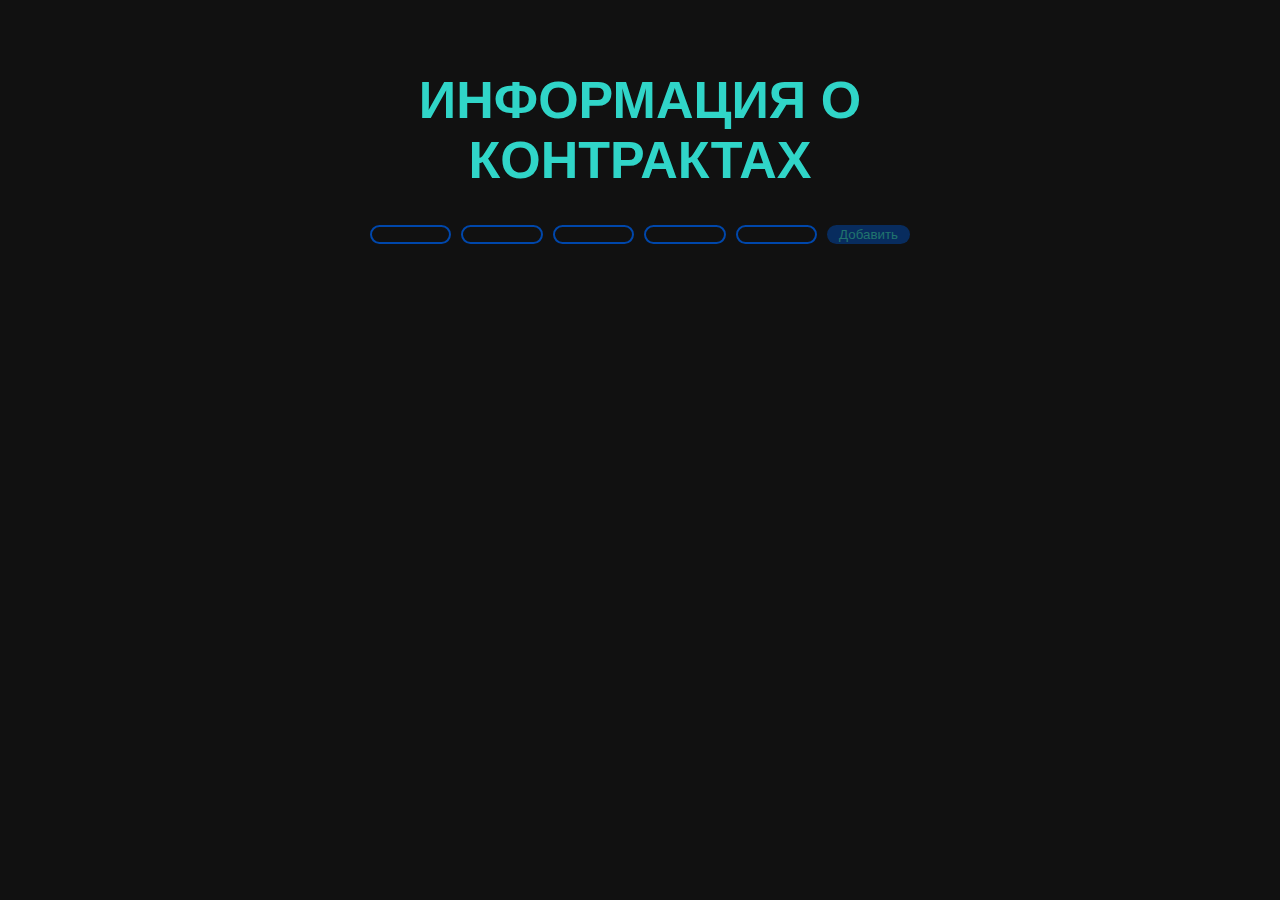
<file: homework#10/index.html>
<!DOCTYPE html>
<html lang="en">
<head>
    <meta charset="UTF-8">
    <meta name="viewport" content="width=device-width, initial-scale=1.0">
    <title>Практическая работа на тему стили</title>
    <link rel="stylesheet" href="style.css">
    <script defer src="main.js"></script>
</head>
<body>
    <div class="container">
        <h2 class="title">Информация о контрактах</h2>
        <div class="contract-form">
            <input onchange="checkInput()" type="text" class="contract-input" id="contractInput1">
            <br>
            <input onchange="checkInput()" type="text" class="contract-input" id="contractInput2">
            <br>
            <input onchange="checkInput()" type="text" class="contract-input" id="contractInput3">
            <br>
            <input onchange="checkInput()" type="text" class="contract-input" id="contractInput4">
            <br>
            <input onchange="checkInput()" type="text" class="contract-input" id="contractInput5">
            <br>
            <button onclick="addcontract()" class="contract-button" id="contractBtn" disabled>Добавить</button>
        </div>
        <ul class="contract-list" id="contractList"></ul>
    </div>
</body>
</html>
</file>
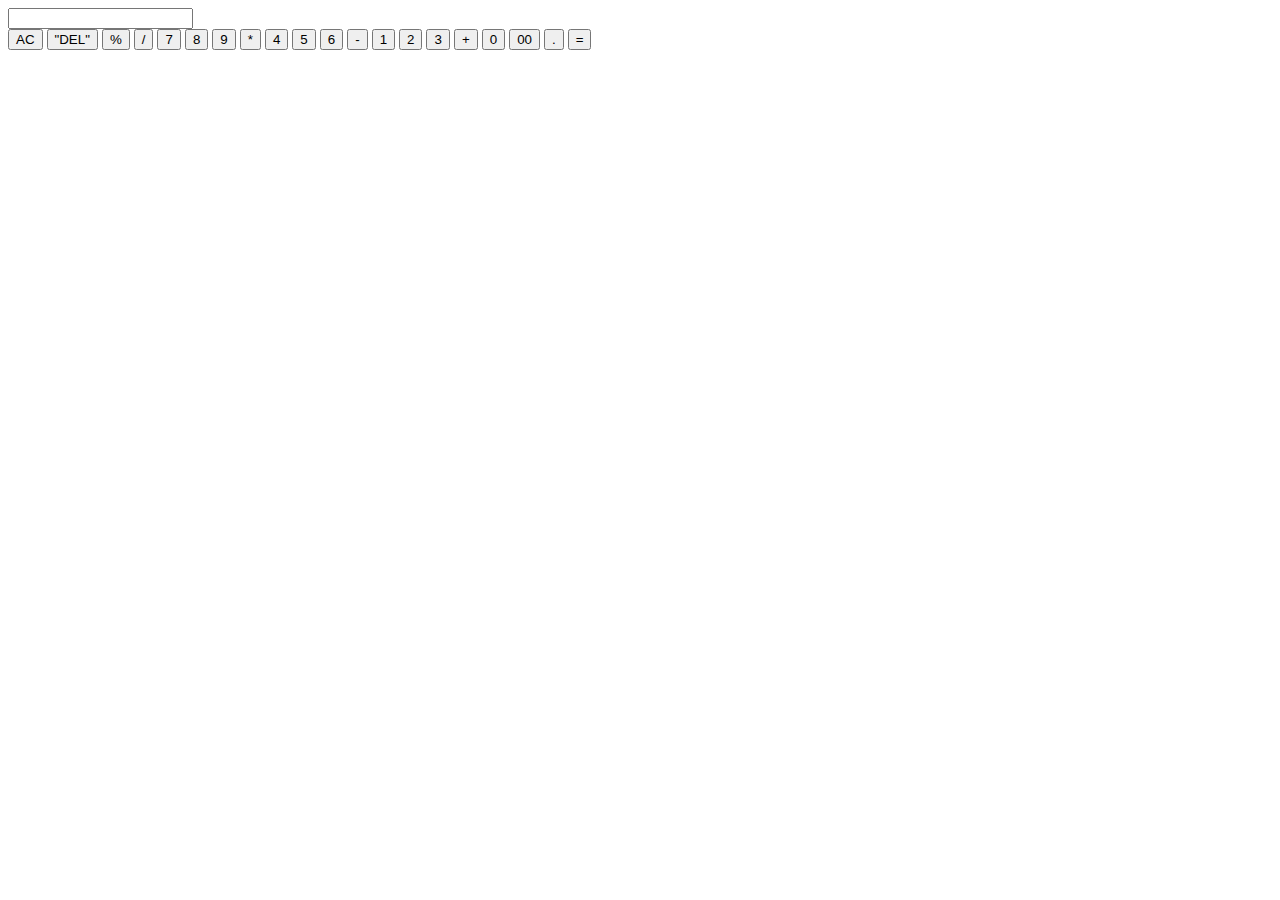
<file: homework#8/index.html>
<!DOCTYPE html>
<html lang="en">
<head>
    <meta charset="UTF-8" />
    <meta http-equiv="X-UA-Compatible" content="IE=edge" />
    <meta name="viewport" content="width=device-width, initial-scale=1.0" />
    <title>Домашнаяя работа №8</title>
    <link rel="stilesheet" href="style.css" />
    <script defer src="script.js"></script>
</head>
<body>
    <div class="container">
        <input type="text" class="display" />
        <div class="buttons">
            <button class="operator" data-value="AC">AC</button>
            <button class="operator" data-value="data-value">"DEL"</button>
            <button class="operator" data-value="%">%</button>
            <button class="operator" data-value="/">/</button>
            <button data-value="7">7</button>
            <button data-value="8">8</button>
            <button data-value="9">9</button>
            <button class="operator" data-value="*">*</button>
            <button data-value="4">4</button>
            <button data-value="5">5</button>
            <button data-value="6">6</button>
            <button class="operator" data-value="-">-</button>
            <button data-value="1">1</button>
            <button data-value="2">2</button>
            <button data-value="3">3</button>
            <button class="operator" data-value="+">+</button>
            <button data-value="0">0</button>
            <button data-value="00">00</button>
            <button data-value=".">.</button>
            <button class="operator" data-value="=">=</button>
        </div>
    </div>
</body>
</html>
</file>
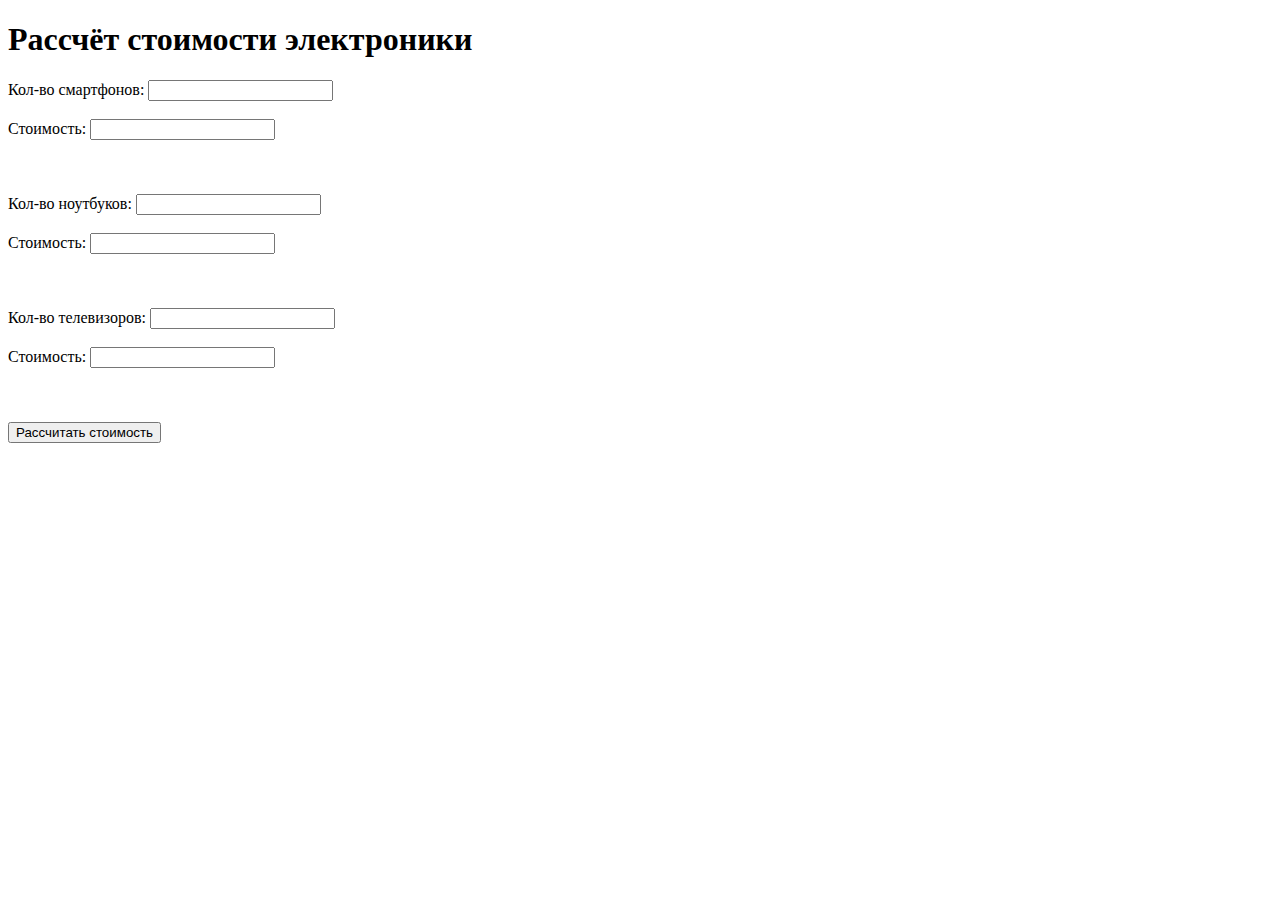
<file: homework#9/index.html>
<!DOCTYPE html>
<html lang="en">
<head>
    <meta charset="UTF-8">
    <meta name="viewport" content="width=device-width, initial-scale=1.0">
    <title>Самостоятельная работа // 4 вариант</title>
    <script defer src="main.js"></script>
</head>
<body>
    <div class="wrapper">
        <h1 class="title">Рассчёт стоимости электроники</h1>
        <div class="form" id="form">
            <label for="phone">Кол-во смартфонов:</label>
            <input type="text" id="phone">
            <br><br>
            <label for="tv">Стоимость:</label>
            <input type="text" id="phone_price">
            <br><br>
            <br><br>
            <label for="laptop">Кол-во ноутбуков:</label>
            <input type="text" id="laptop">
            <br><br>
            <label for="tv">Стоимость:</label>
            <input type="text" id="laptop_price">
            <br><br>
            <br><br>
            <label for="tv">Кол-во телевизоров:</label>
            <input type="text" id="tv">
            <br><br>
            <label for="tv">Стоимость:</label>
            <input type="text" id="tv_price">
            <br><br>
            <br><br>
            <button onclick="calculate()" id = "saveBtn">Рассчитать стоимость</button>
        </div>
        <br>
        <div id="result"></div>
    </div>
</body>
</html>
</file>
<file: homework#10/style.css>
* {
    padding: 0;
    margin: 0;
    box-sizing: border-box;
}

:root {
    --color-black: #111;
    --color-blue: #30d5c8;
    --color-haki: #806b2a;
    --color-cobalt: #0047ab;
    --font-sans: sans-serif;
}

body {
    font-family: var(--font-sans);
    background-color: var(--color-black);
    color: var(--color-blue);
    width: 100%;
    height: 100vh;
    display: flex;
    justify-content: center;
}

.container {
    padding-top: 70px;
    max-width: 540px;
    width: 100%;
}

.title {
    text-transform: uppercase;
    font-size: 52px;
    margin-bottom: 35px;
    text-align: center;
}

.contract-form {
    display: flex;
    gap: 5px;
}

.contract-input {
    width: 100%;
    height: 100%;
    background-color: transparent;
    outline: none;
    border: 2px solid var(--color-cobalt);
    color: var(--color-haki);
    border-radius: 25px;
    padding-left: 10px;
    padding-right: 10px;
}


.contract-button {
    background-color: var(--color-cobalt);
    color: var(--color-blue);
    border: none;
    padding-inline: 12px;
    border-radius: 25px;
    cursor: pointer;
}

.contract-button:disabled {
    cursor: default;
    opacity: .5;
}
</file>
<file: homework#8/style.css>
* {
    margin: 0;
    padding: 0;
    box-sizing: border-box;
}

body {
    font-family: sans-serif;
    width: 100%;
    height: 100vh;
    display: flex;
    align-items: center;
    background-color: #e0e3eb;
}

.container {
    max-width: 300px;
    width: 100%;
    border-radius: 12px;
    padding: 10px 20px 20px;
    background-color: #fff;
    box-shadow: 0 5px 10px rgba(0,0,0,0.05); ;
}

.display {
    width: 100%;
    height: 80px;
    outline: none;
    border: none;
    text-align: right;
    margin-bottom: 10px;
    font-size: 22px;
    color: #000e1a;
    pointer-events: none;
}

.buttons {
    width: 100%;
    display: grid;
    grid-gap: 10px;
    grid-template-columns: repeat(4, 1fr);
}

.buttons button {
    padding: 10px;
    border-radius: 6px;
    border: none;
    font-size: 20px;
    cursor: pointer;
    background-color: #eee;
    transition: transform .15s;
}

.buttons button:active {
    transform: scale(0.9);
}

.operator {
    color: #2f9fff;
}
</file>
